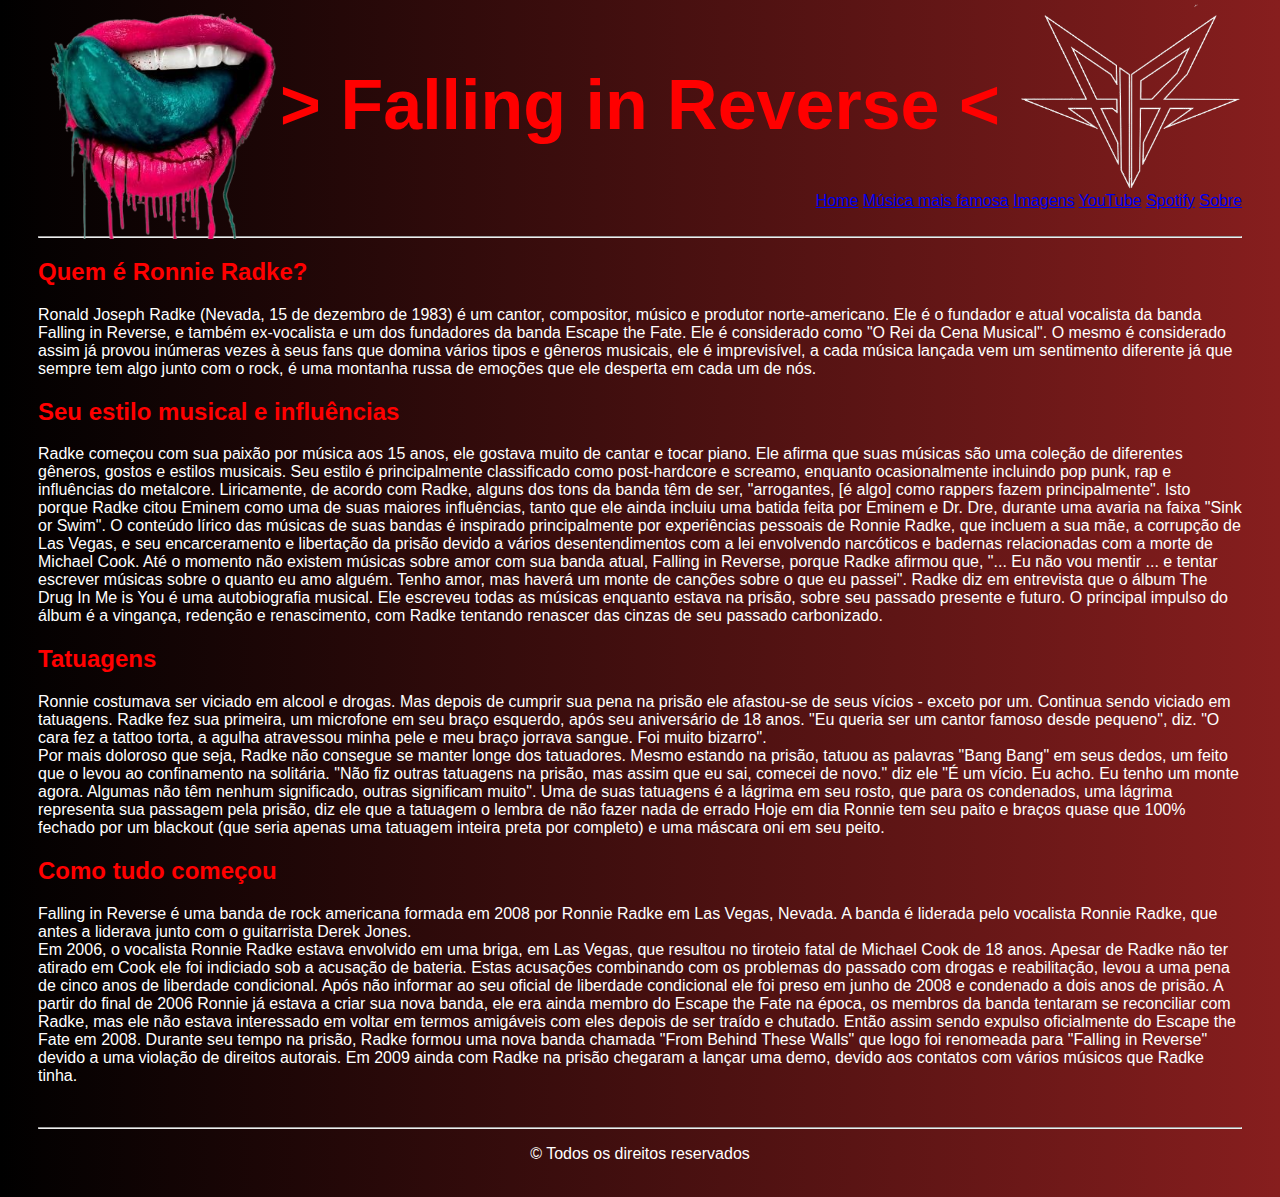
<file: index.html>
<!DOCTYPE html>
<html lang="pt-BR">

<head>
    <meta charset="UTF-8">
    <meta name="viewport" content="width=device-width, initial-scale=1.0">
    <title>Fãs de Falling in Reverse</title>
    <link rel="shortcut icon" href="img/boca.png" type="image/x-icon">
    <link rel="stylesheet" href="style01.css">
</head>

<body>
    <h1>> Falling in Reverse < </h1>
            <img src="img/boca.png" class="corner-image01">
            <img src="img/logo_nova-removebg-preview.png" class="corner-image02">
            <nav>
                <div class="navegacao">
                    <a href="index.html">Home</a>
                    <a href="Pop_Mons.html">Música mais famosa</a>
                    <a href="Imagens.html">Imagens</a>
                    <a href="https://www.youtube.com/@FallingInReverse/featured" target="_blank">YouTube</a>
                    <a href="https://open.spotify.com/intl-pt/artist/2CmaKO2zEGJ1NWpS1yfVGz?si=tW67HLCtTe6jhRWJlv8XPg"
                        target="_blank">Spotify</a>
                    <a href="Sobre.html">Sobre</a>
                </div>
            </nav>
            <br>
            <hr>
            <h2>Quem é Ronnie Radke?</h2>
            <p>Ronald Joseph Radke (Nevada, 15 de dezembro de 1983) é um cantor, compositor, músico e produtor
                norte-americano.
                Ele é o fundador e atual vocalista da banda Falling in Reverse, e também ex-vocalista e um dos
                fundadores da
                banda Escape the Fate. Ele é considerado como "O Rei da Cena Musical". O mesmo é considerado assim já
                provou
                inúmeras vezes à seus fans que domina vários tipos e gêneros musicais, ele é imprevisível, a cada música
                lançada
                vem um sentimento diferente já que sempre tem algo junto com o rock, é uma montanha russa de emoções que
                ele
                desperta em cada um de nós.</p>

            <h2>Seu estilo musical e influências</h2>
            <p>Radke começou com sua paixão por música aos 15 anos, ele gostava muito de cantar e tocar piano. Ele
                afirma que
                suas músicas são uma coleção de diferentes gêneros, gostos e estilos musicais. Seu estilo é
                principalmente
                classificado como post-hardcore e screamo, enquanto ocasionalmente incluindo pop punk, rap e influências
                do
                metalcore. Liricamente, de acordo com Radke, alguns dos tons da banda têm de ser, "arrogantes, [é algo]
                como
                rappers fazem principalmente". Isto porque Radke citou Eminem como uma de suas maiores influências,
                tanto que
                ele ainda incluiu uma batida feita por Eminem e Dr. Dre, durante uma avaria na faixa "Sink or Swim".

                O conteúdo lírico das músicas de suas bandas é inspirado principalmente por experiências pessoais de
                Ronnie
                Radke, que incluem a sua mãe, a corrupção de Las Vegas, e seu encarceramento e libertação da prisão
                devido a
                vários desentendimentos com a lei envolvendo narcóticos e badernas relacionadas com a morte de Michael
                Cook. Até
                o momento não existem músicas sobre amor com sua banda atual, Falling in Reverse, porque Radke afirmou
                que, "...
                Eu não vou mentir ... e tentar escrever músicas sobre o quanto eu amo alguém. Tenho amor, mas haverá um
                monte de
                canções sobre o que eu passei". Radke diz em entrevista que o álbum The Drug In Me is You é uma
                autobiografia musical. Ele escreveu todas as músicas enquanto estava na prisão, sobre seu passado
                presente e
                futuro. O principal impulso do álbum é a vingança, redenção e renascimento, com Radke tentando renascer
                das
                cinzas de seu passado carbonizado.</p>

            <h2>Tatuagens</h2>
            <p>Ronnie costumava ser viciado em alcool e drogas. Mas depois de cumprir sua pena na prisão ele afastou-se
                de seus
                vícios - exceto por um. Continua sendo viciado em tatuagens. Radke fez sua primeira, um microfone em seu
                braço
                esquerdo, após seu aniversário de 18 anos. "Eu queria ser um cantor famoso desde pequeno", diz. "O cara
                fez a
                tattoo torta, a agulha atravessou minha pele e meu braço jorrava sangue. Foi muito bizarro".
                <br>
                Por mais doloroso que seja, Radke não consegue se manter longe dos tatuadores. Mesmo estando na prisão,
                tatuou
                as palavras "Bang Bang" em seus dedos, um feito que o levou ao confinamento na solitária. "Não fiz
                outras
                tatuagens na prisão, mas assim que eu sai, comecei de novo." diz ele "É um vício. Eu acho. Eu tenho um
                monte
                agora. Algumas não têm nenhum significado, outras significam muito". Uma de suas tatuagens é a lágrima
                em seu
                rosto, que para os condenados, uma lágrima representa sua passagem pela prisão, diz ele que a tatuagem o
                lembra
                de não fazer nada de errado

                Hoje em dia Ronnie tem seu paito e braços quase que 100% fechado por um blackout (que seria apenas uma
                tatuagem
                inteira preta por completo) e uma máscara oni em seu peito.
            </p>

            <h2>Como tudo começou</h2>
            <p>Falling in Reverse é uma banda de rock americana formada em 2008 por Ronnie Radke em Las Vegas, Nevada. A
                banda é liderada pelo vocalista Ronnie Radke, que antes a liderava junto com o guitarrista Derek Jones.
                <br>
                Em 2006, o vocalista Ronnie Radke estava envolvido em uma briga, em Las Vegas, que resultou no tiroteio
                fatal de Michael Cook de 18 anos. Apesar de Radke não ter atirado em Cook ele foi indiciado sob a
                acusação de bateria. Estas acusações combinando com os problemas do passado com drogas e reabilitação,
                levou a uma pena de cinco anos de liberdade condicional. Após não informar ao seu oficial de liberdade
                condicional ele foi preso em junho de 2008 e condenado a dois anos de prisão. A partir do final de
                2006 Ronnie já estava a criar sua nova banda, ele era ainda membro do Escape the Fate na época, os
                membros da banda tentaram se reconciliar com Radke, mas ele não estava interessado em voltar em termos
                amigáveis ​​com eles depois de ser traído e chutado. Então assim sendo expulso oficialmente do Escape
                the Fate em 2008. Durante seu tempo na prisão, Radke formou uma nova banda chamada "From Behind These
                Walls" que logo foi renomeada para "Falling in Reverse" devido a uma violação de direitos
                autorais. Em 2009 ainda com Radke na prisão chegaram a lançar uma demo, devido aos contatos com
                vários músicos que Radke tinha.
            </p>

            <br>
            <hr>
            <footer>
                <div class="rodape">
                    <p>© Todos os direitos reservados</p>
                </div>
            </footer>
</body>

</html>
</file>
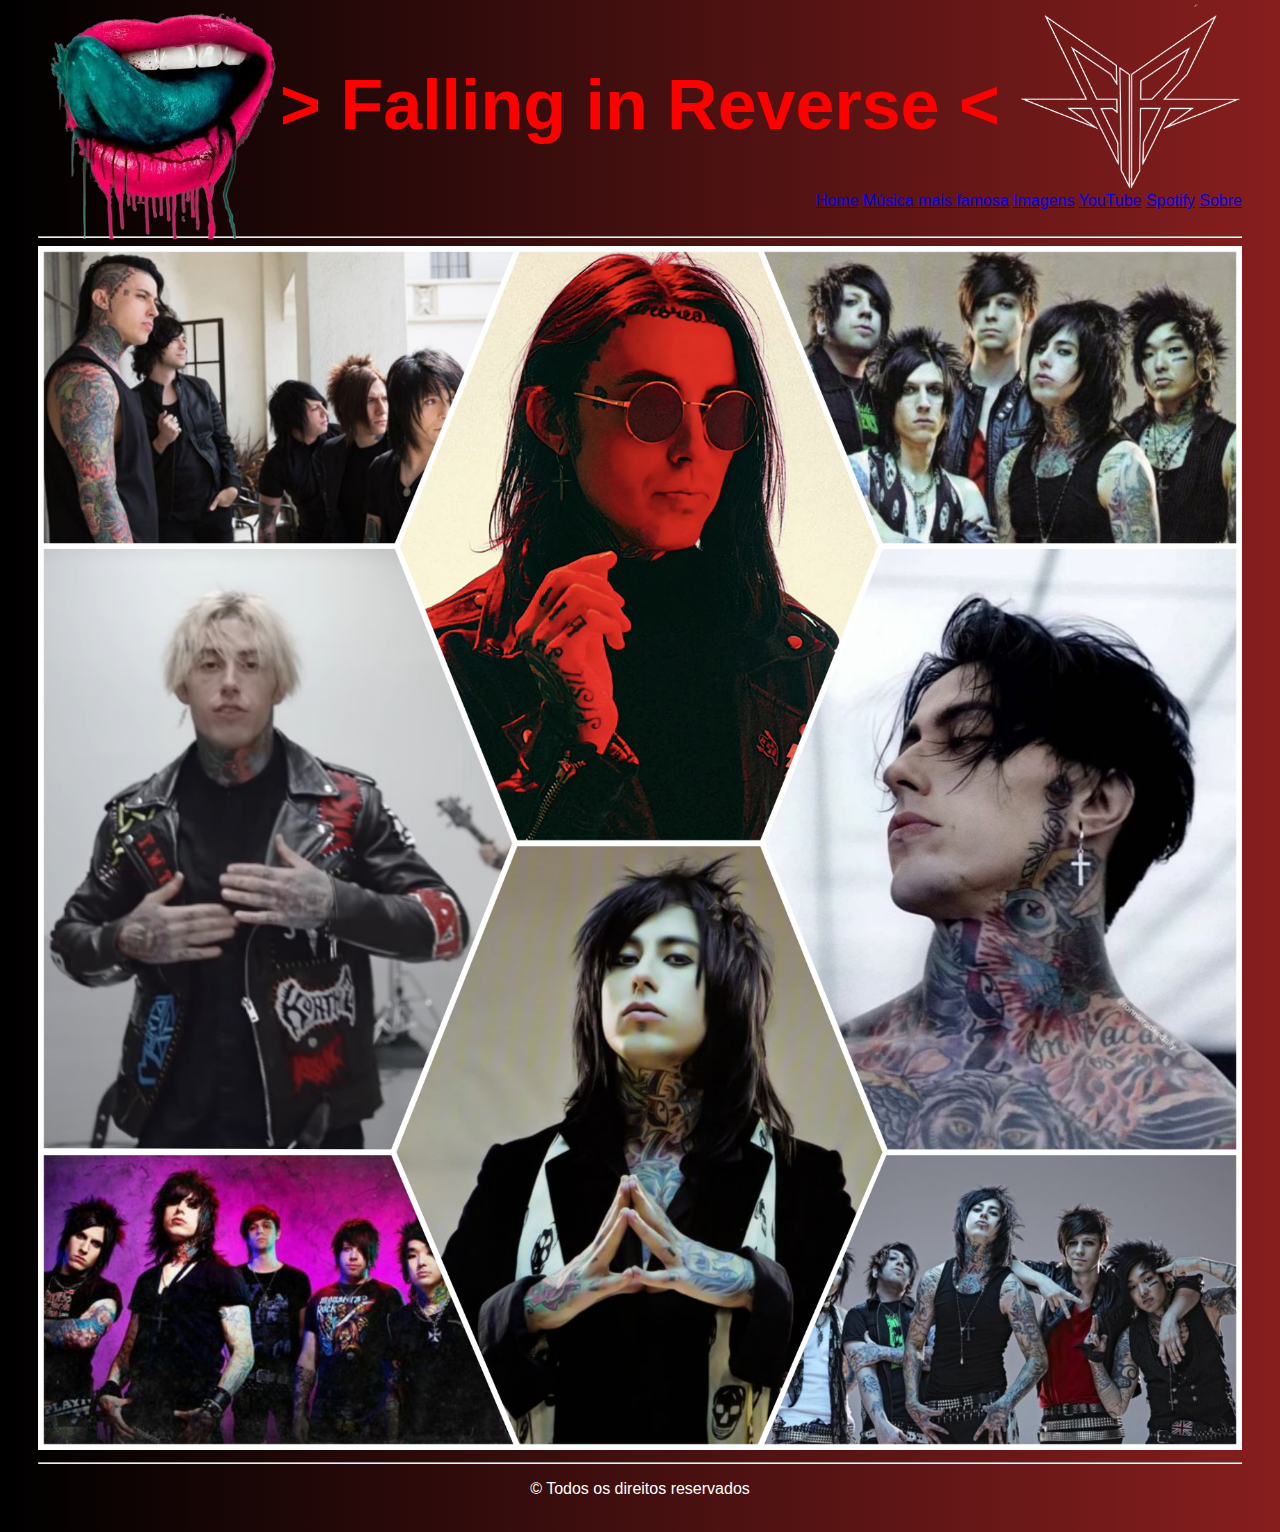
<file: Imagens.html>
<!DOCTYPE html>
<html lang="pt-BR">

<head>
    <meta charset="UTF-8">
    <meta name="viewport" content="width=device-width, initial-scale=1.0">
    <title>FIR Imagens</title>
    <link rel="shortcut icon" href="img/boca.png" type="image/x-icon">
    <link rel="stylesheet" href="style01.css">
</head>

<body>
    <h1>> Falling in Reverse < </h1>
            <img src="img/boca.png" class="corner-image01">
            <img src="img/logo_nova-removebg-preview.png" class="corner-image02">
            <nav>
                <div class="navegacao">
                    <a href="index.html">Home</a>
                    <a href="Pop_Mons.html">Música mais famosa</a>
                    <a href="Imagens.html">Imagens</a>
                    <a href="https://www.youtube.com/@FallingInReverse/featured" target="_blank">YouTube</a>
                    <a href="https://open.spotify.com/intl-pt/artist/2CmaKO2zEGJ1NWpS1yfVGz?si=tW67HLCtTe6jhRWJlv8XPg"
                        target="_blank">Spotify</a>
                    <a href="Sobre.html">Sobre</a>
                </div>
            </nav>
            <br>
            <hr>
            <img src="img/colag.jpg" width="100%" height="100%">

            <br>
            <hr>
            <footer>
                <div class="rodape">
                    <p>© Todos os direitos reservados</p>
                </div>
            </footer>
</body>

</html>
</file>
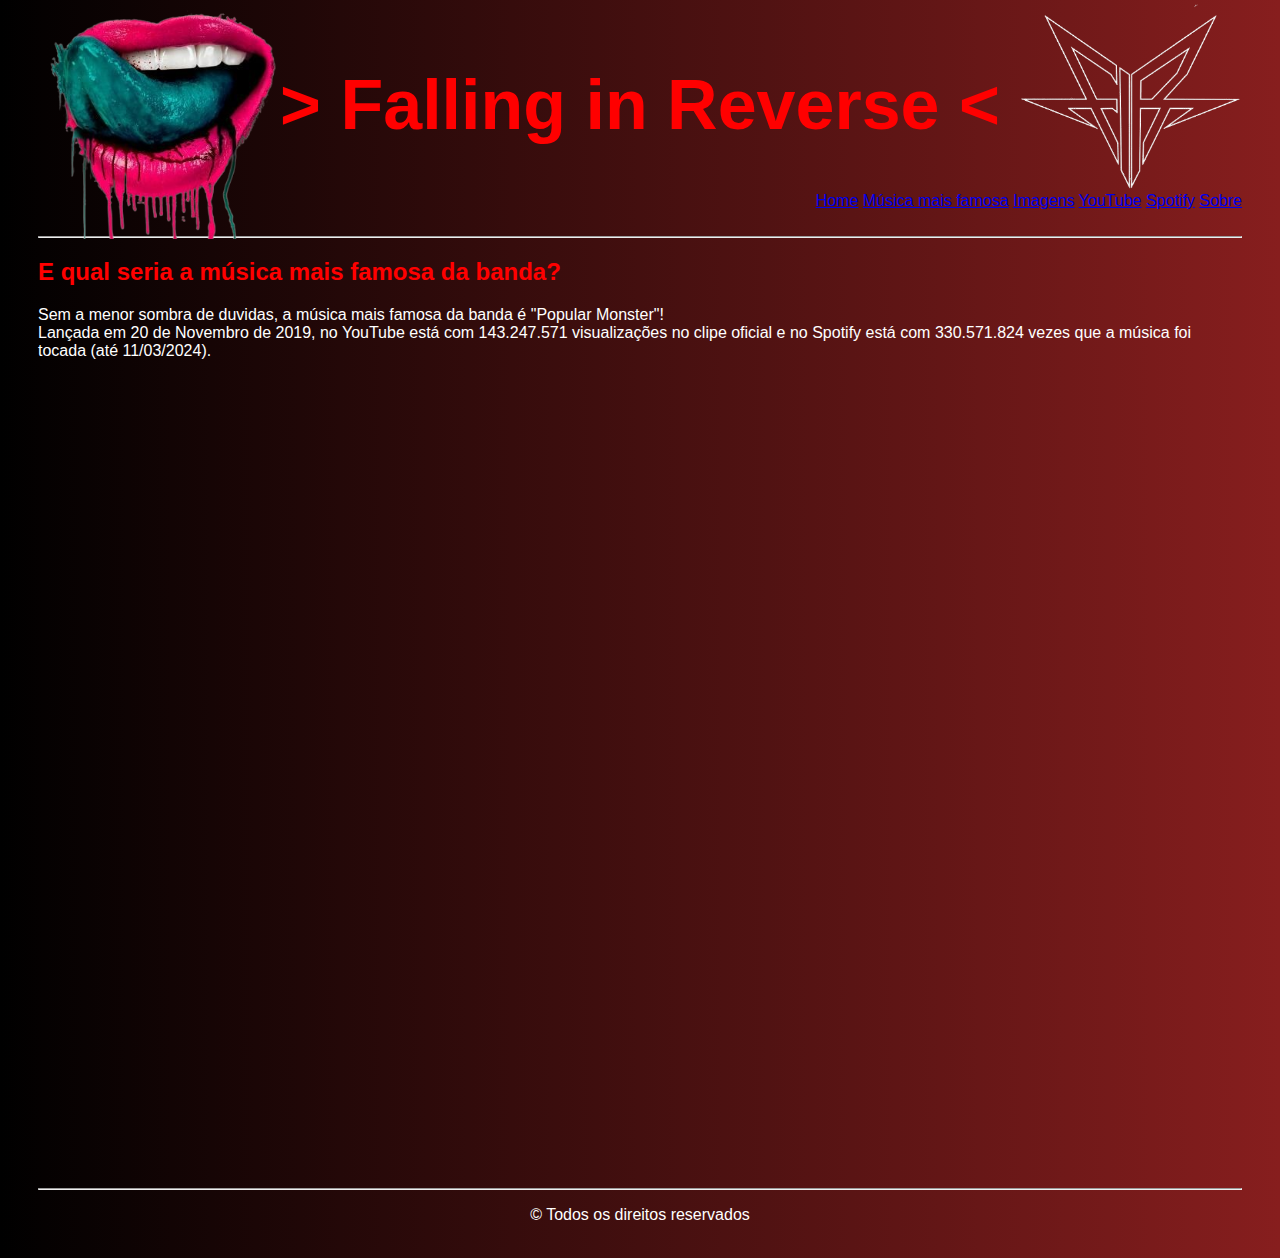
<file: Pop_Mons.html>
<!DOCTYPE html>
<html lang="pt-BR">

<head>
    <meta charset="UTF-8">
    <meta name="viewport" content="width=device-width, initial-scale=1.0">
    <title>FIR Música</title>
    <link rel="shortcut icon" href="img/boca.png" type="image/x-icon">
    <link rel="stylesheet" href="style01.css">
</head>

<body>
    <h1>> Falling in Reverse < </h1>
            <img src="img/boca.png" class="corner-image01">
            <img src="img/logo_nova-removebg-preview.png" class="corner-image02">
            <nav>
                <div class="navegacao">
                    <a href="index.html">Home</a>
                    <a href="Pop_Mons.html">Música mais famosa</a>
                    <a href="Imagens.html">Imagens</a>
                    <a href="https://www.youtube.com/@FallingInReverse/featured" target="_blank">YouTube</a>
                    <a href="https://open.spotify.com/intl-pt/artist/2CmaKO2zEGJ1NWpS1yfVGz?si=tW67HLCtTe6jhRWJlv8XPg"
                        target="_blank">Spotify</a>
                    <a href="Sobre.html">Sobre</a>
                </div>
            </nav>
            <br>
            <hr>
            <h2>E qual seria a música mais famosa da banda?</h2>
            <p>Sem a menor sombra de duvidas, a música mais famosa da banda é "Popular Monster"!
                <br>
                Lançada em 20 de Novembro de 2019, no YouTube está com 143.247.571 visualizações no clipe oficial e no
                Spotify está com 330.571.824 vezes que a música foi tocada (até 11/03/2024).
            </p>
            <iframe width=" 1410" height="800" src="https://www.youtube.com/embed/jakpo7tj7Qw?si=BP4Q6wPd1J9We_dz"
                title="YouTube video player" frameborder="0"
                allow="accelerometer; autoplay; clipboard-write; encrypted-media; gyroscope; picture-in-picture; web-share"
                allowfullscreen></iframe>

            <br>
            <hr>
            <footer>
                <div class="rodape">
                    <p>© Todos os direitos reservados</p>
                </div>
            </footer>
</body>

</html>
</file>
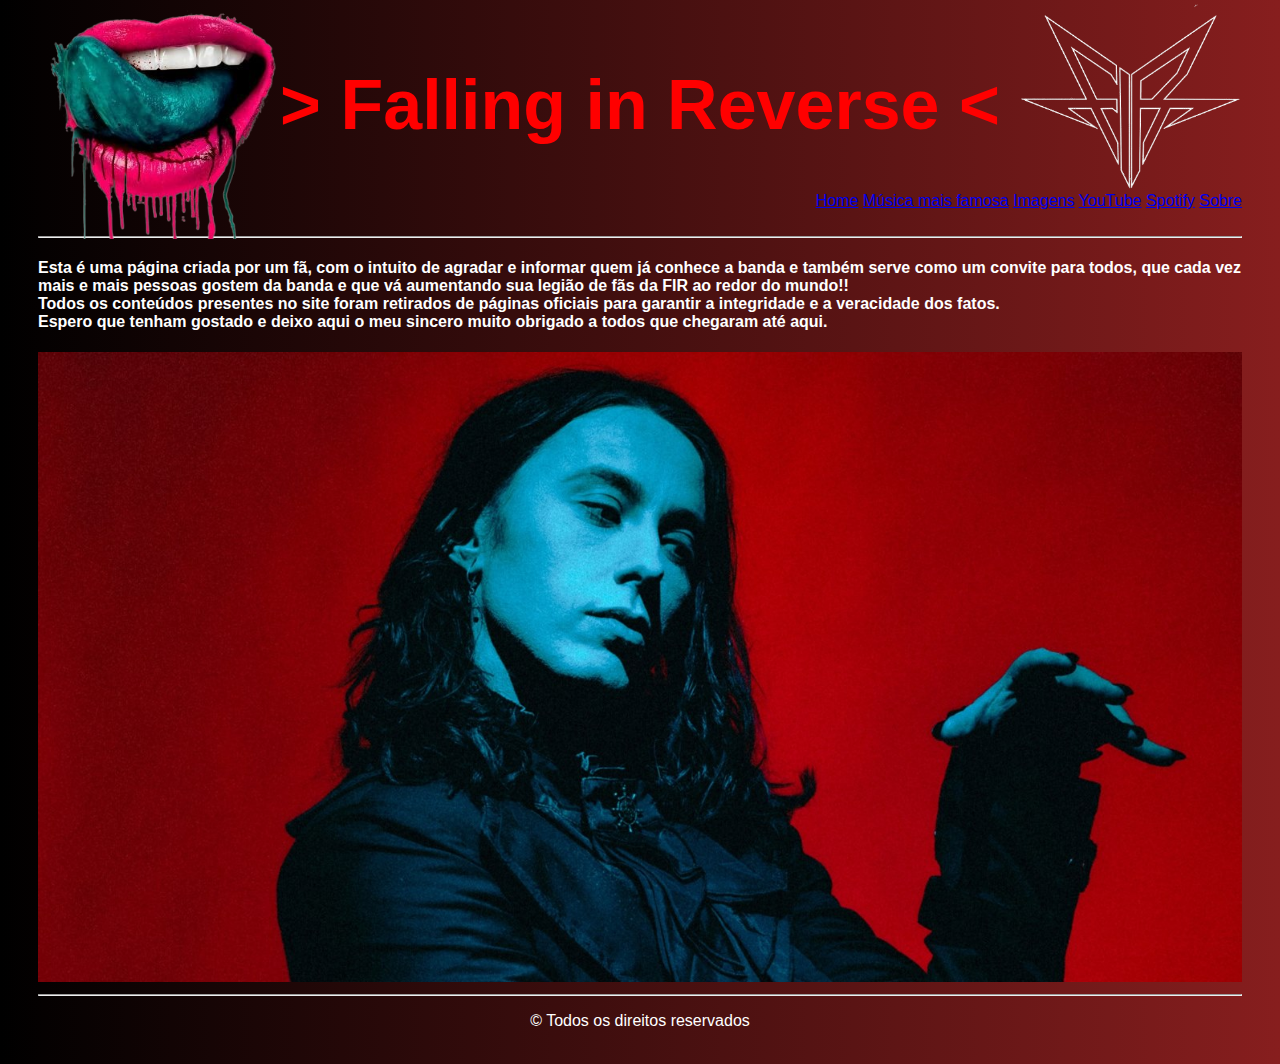
<file: Sobre.html>
<!DOCTYPE html>
<html lang="pt-BR">

<head>
    <meta charset="UTF-8">
    <meta name="viewport" content="width=device-width, initial-scale=1.0">
    <title>FIR Sobre</title>
    <link rel="shortcut icon" href="img/boca.png" type="image/x-icon">
    <link rel="stylesheet" href="style01.css">
</head>

<body>
    <h1>> Falling in Reverse < </h1>
            <img src="img/boca.png" class="corner-image01">
            <img src="img/logo_nova-removebg-preview.png" class="corner-image02">
            <nav>
                <div class="navegacao">
                    <a href="index.html">Home</a>
                    <a href="Pop_Mons.html">Música mais famosa</a>
                    <a href="Imagens.html">Imagens</a>
                    <a href="https://www.youtube.com/@FallingInReverse/featured" target="_blank">YouTube</a>
                    <a href="https://open.spotify.com/intl-pt/artist/2CmaKO2zEGJ1NWpS1yfVGz?si=tW67HLCtTe6jhRWJlv8XPg"
                        target="_blank">Spotify</a>
                    <a href="Sobre.html">Sobre</a>
                </div>
            </nav>
            <br>
            <hr>

            <h4>Esta é uma página criada por um fã, com o intuito de agradar e informar quem já conhece a banda e também
                serve como um convite para todos, que cada vez mais e mais pessoas gostem da banda e que vá aumentando
                sua legião de fãs da FIR ao redor do mundo!!
                <br>
                Todos os conteúdos presentes no site foram retirados de páginas
                oficiais para garantir a integridade e a veracidade dos fatos.
                <br>
                Espero que tenham gostado e deixo aqui o meu sincero muito obrigado a todos que chegaram até aqui.
            </h4>
            <img src="img/falling-in-reverse-ronnie-radke-2023-pr.jpeg" width="100%" height="100%" alt="">

            <br>
            <hr>
            <footer>
                <div class="rodape">
                    <p>© Todos os direitos reservados</p>
                </div>
            </footer>
</body>

</html>
</file>
<file: style01.css>
body {
    background: linear-gradient(to right, black, rgb(135, 30, 30));
    font-family: Arial, Helvetica, sans-serif;
    color: white;

    h1 {
        text-align: center;
        color: red;
        font-size: 70px;
    }

    h2 {
        text-align: left;
        color: red;
    }

    padding-top: 10px;
    padding-right: 30px;
    padding-bottom: 10px;
    padding-left: 30px;
}

.corner-image01 {
    position: absolute;
    top: 2px;
    left: 40px;
    width: 250px;
    height: auto;
}

.corner-image02 {
    position: absolute;
    top: 0px;
    right: 30px;
    width: 240px;
    height: auto;
}

nav {
    text-align: right;
}

footer {
    color: white;
    text-align: center;
}
</file>
